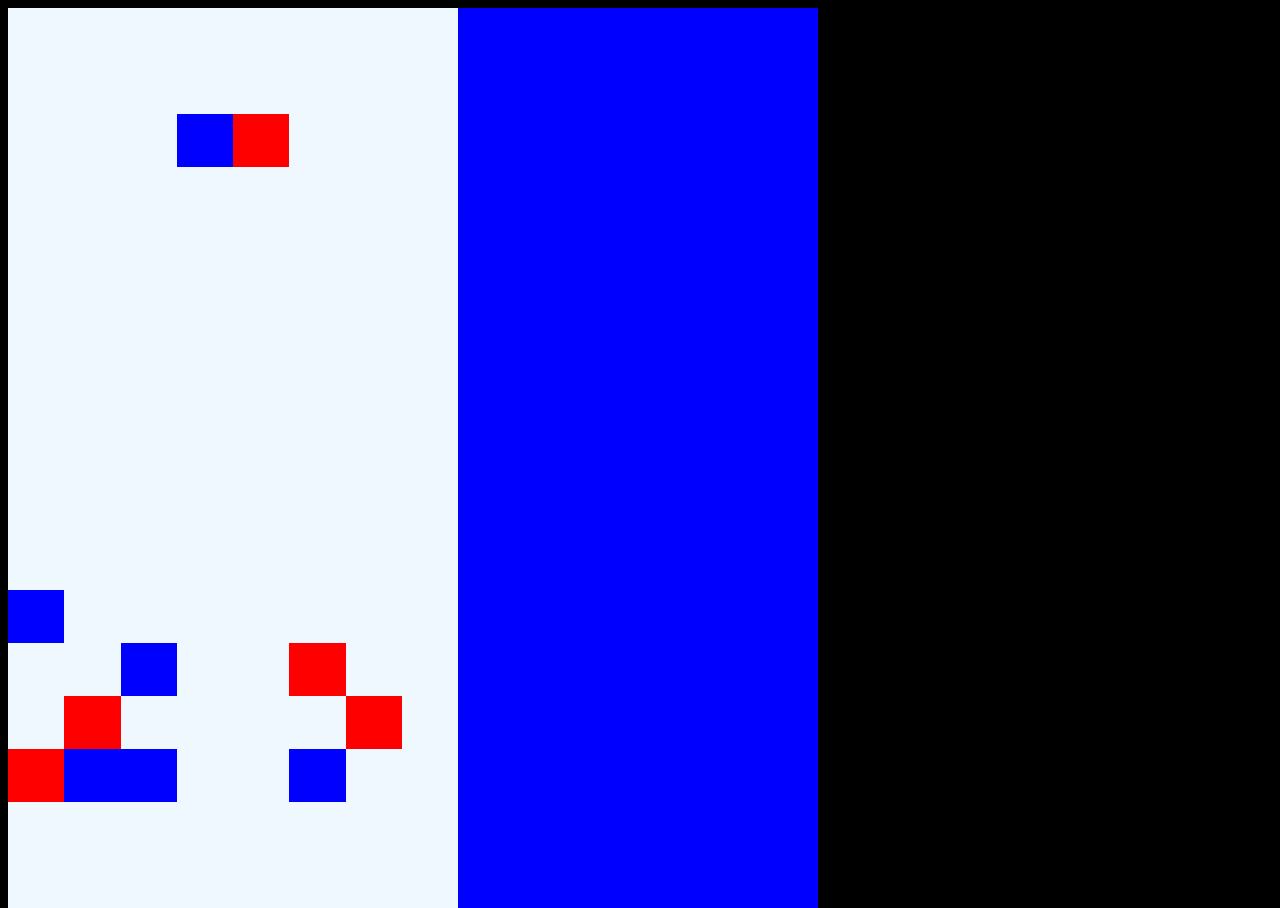
<file: DrMario/index.html>
<!DOCTYPE html>
<html lang="en">
<head>
    <meta charset="UTF-8">
    <meta name="viewport" content="width=device-width, initial-scale=1.0">
    <title>Document</title>
    <link rel="stylesheet" href="./styles.css">
    <script defer src="./game.js" type="module"></script>
</head>
<body>
    <div id="game-board"></div>
    <div id="game-info"></div>
</body>
</html>
</file>
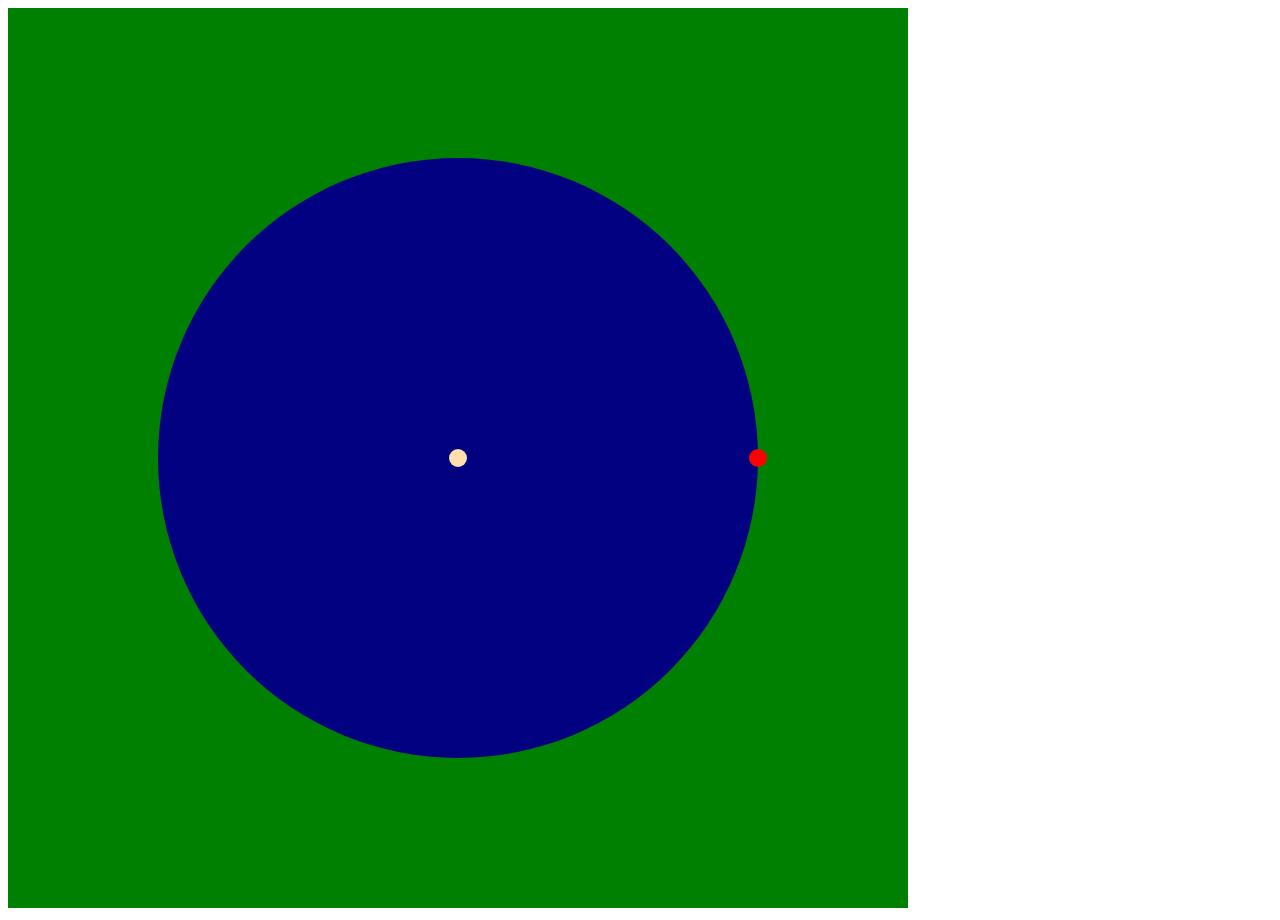
<file: Goblin_and_Water/index.html>
<!DOCTYPE html>
<html lang="en">
<head>
    <meta charset="UTF-8">
    <meta name="viewport" content="width=device-width, initial-scale=1.0">
    <title>Goblin and Water Mathematics</title>
    <script defer src="./game.js" type="module"></script>
</head>
<body>
    <canvas></canvas>
</body>
</html>
</file>
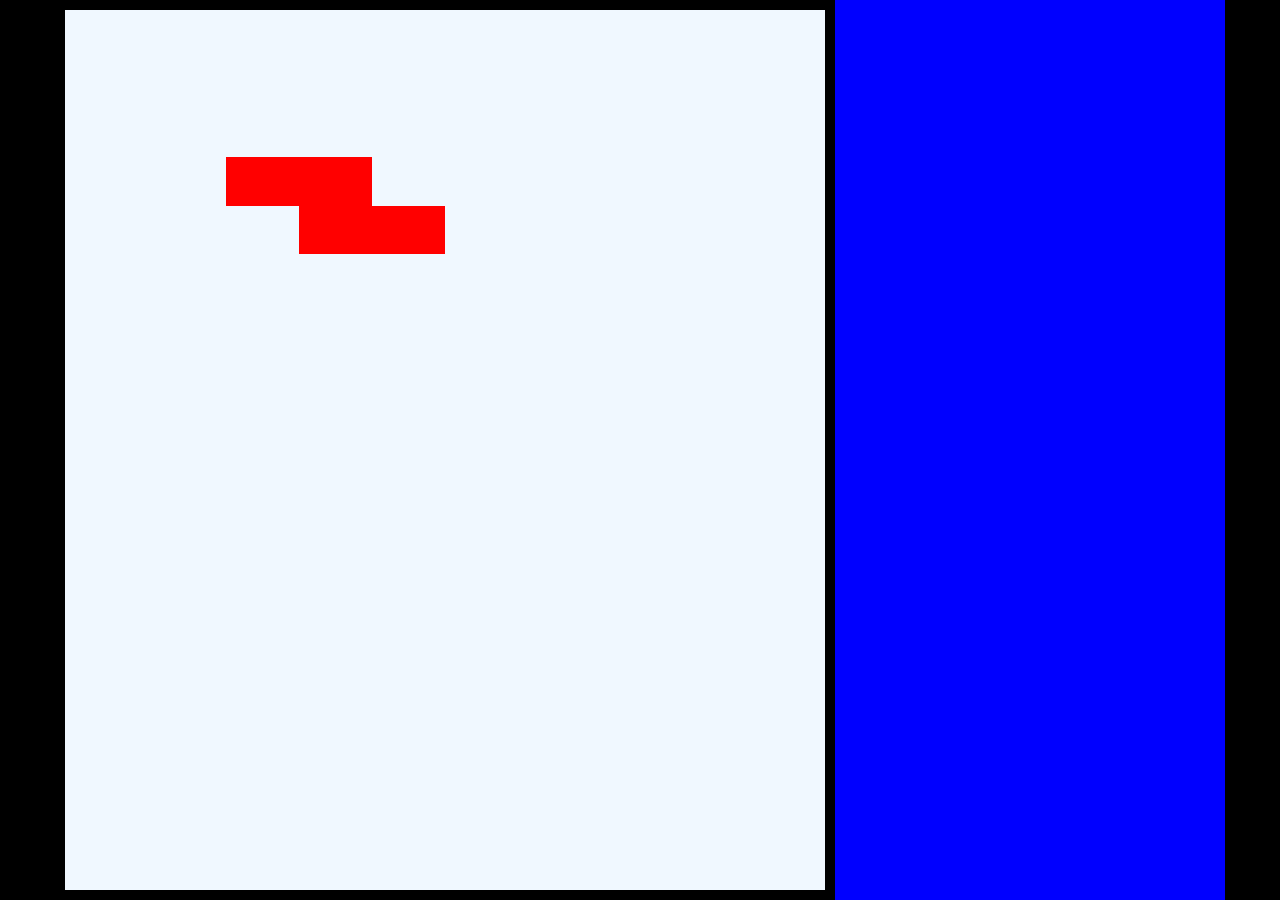
<file: tetris/index.html>
<!DOCTYPE html>
<html lang="en">
<head>
    <meta charset="UTF-8">
    <meta name="viewport" content="width=device-width, initial-scale=1.0">
    <!-- CSS -->
    <link rel="stylesheet" href="https://maxcdn.bootstrapcdn.com/bootstrap/3.4.1/css/bootstrap.min.css">
    <link rel="stylesheet" href="styles.css">
    <!-- GAME SCRIPT -->
    <script src='game.js' defer type="module"></script>
    <title>Tetris</title>
</head>
<body>
    <div class="container">
        <div class="row">
            <div class="col-xs-8" id="game-board"></div>
            <div class="col-xs-4" id="game-info"></div>
        </div>
    </div>
</body>
</html>
</file>
<file: DrMario/styles.css>
#game-board{
    height: 100vh;
    width : 50vh;
    background-color: aliceblue;
    float: left;
    display: grid;
    grid-template-rows: repeat(17,1fr);
    grid-template-columns: repeat(8, 1fr);
}

#game-info{
    height: 100vh;
    width : 40vh;
    background-color: blue;
    float: left;
}

.red{
    background-color: red;
}

.blue{
    background-color: blue;
}

.orange{
    background-color: orange;
}

body{
    background-color: black;
}
</file>
<file: tetris/styles.css>
.container{
    height: 100%;
}

#game-board{
    height: 100vh;
    background-color: aliceblue;
    border: solid black 10px;
    display: grid;
    grid-template-rows: repeat(18, 1fr);
    grid-template-columns: repeat(10, 1fr);
}

#game-info{
    height: 100vh;
    background-color: blue;
}
.h-block{
    background-color: black;
}
.i-block{
    background-color: aqua;
}
.j-block{
    background-color: blue;
}
.l-block{
    background-color: orange;
}
.t-block{
    background-color: purple;
}
.s-block{
    background-color: green;
}
.z-block{
    background-color: red;
}
.o-block{
    background-color: yellow;
}

body{
    height: 100%;
    background-color: black;
}

html{
    height: 100%;
}
</file>
